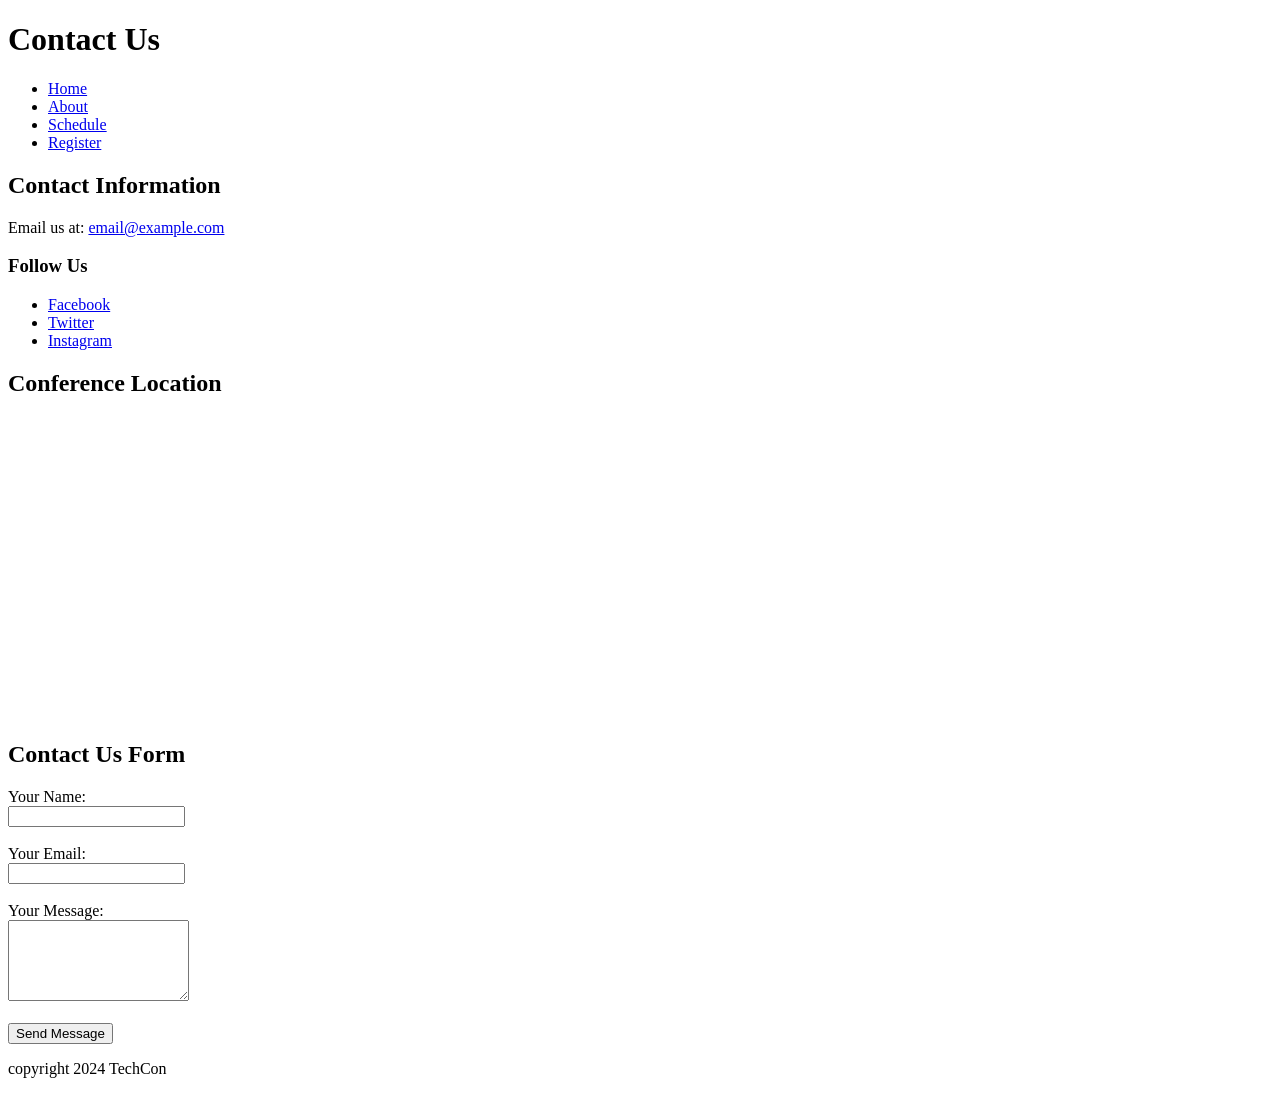
<file: techcon_website/contact.html>
<!DOCTYPE html>
<html lang="en">
<head>
    <meta charset="UTF-8">
    <meta name="viewport" content="width=device-width, initial-scale=1.0">
    <title>Contact Us</title>
</head>
<body>

    <header>
        <h1>Contact Us</h1>
        <nav>
            <ul>
                <li><a href="index.html">Home</a></li>
                <li><a href="about.html">About</a></li>
                <li><a href="schedule.html">Schedule</a></li>
                <li><a href="register.html">Register</a></li>
            </ul>
        </nav>
    </header>

    <main>

        <section>
            <h2>Contact Information</h2>

            <p>Email us at:
                <a href="mailto:email@example.com">email@example.com</a>
            </p>

            <h3>Follow Us</h3>
            <ul>
                <li><a href="https://facebook.com" target="_blank">Facebook</a></li>
                <li><a href="https://twitter.com" target="_blank">Twitter</a></li>
                <li><a href="https://instagram.com" target="_blank">Instagram</a></li>
            </ul>
        </section>

        <section>
            <h2>Conference Location</h2>

            <iframe 
                src="https://www.google.com/maps/embed?pb=!1m18!1m12!1m3!1d3151.835434509373!2d144.9537363155045!3d-37.81627974201306!2m3!1f0!2f0!3f0!3m2!1i1024!2i768!4f13.1!3m3!1m2!1s0x6ad642af0f11fd81%3A0xf5779e8d5fa0b8e3!2sVictoria%20Harbour!5e0!3m2!1sen!2sus!4v1614230273411!5m2!1sen!2sus"
                width="100%" 
                height="300" 
                style="border:0;" 
                allowfullscreen="" 
                loading="lazy">
            </iframe>
        </section>

        <section>
            <h2>Contact Us Form</h2>
            <form action="#" method="post">

                <label for="name">Your Name:</label><br>
                <input type="text" id="name" name="name" required><br><br>

                <label for="email">Your Email:</label><br>
                <input type="email" id="email" name="email" required><br><br>

                <label for="message">Your Message:</label><br>
                <textarea id="message" name="message" rows="5" required></textarea><br><br>

                <button type="submit">Send Message</button>

            </form>
        </section>

    </main>

    <footer>
        <p>copyright 2024 TechCon</p>
    </footer>

</body>
</html>
</file>
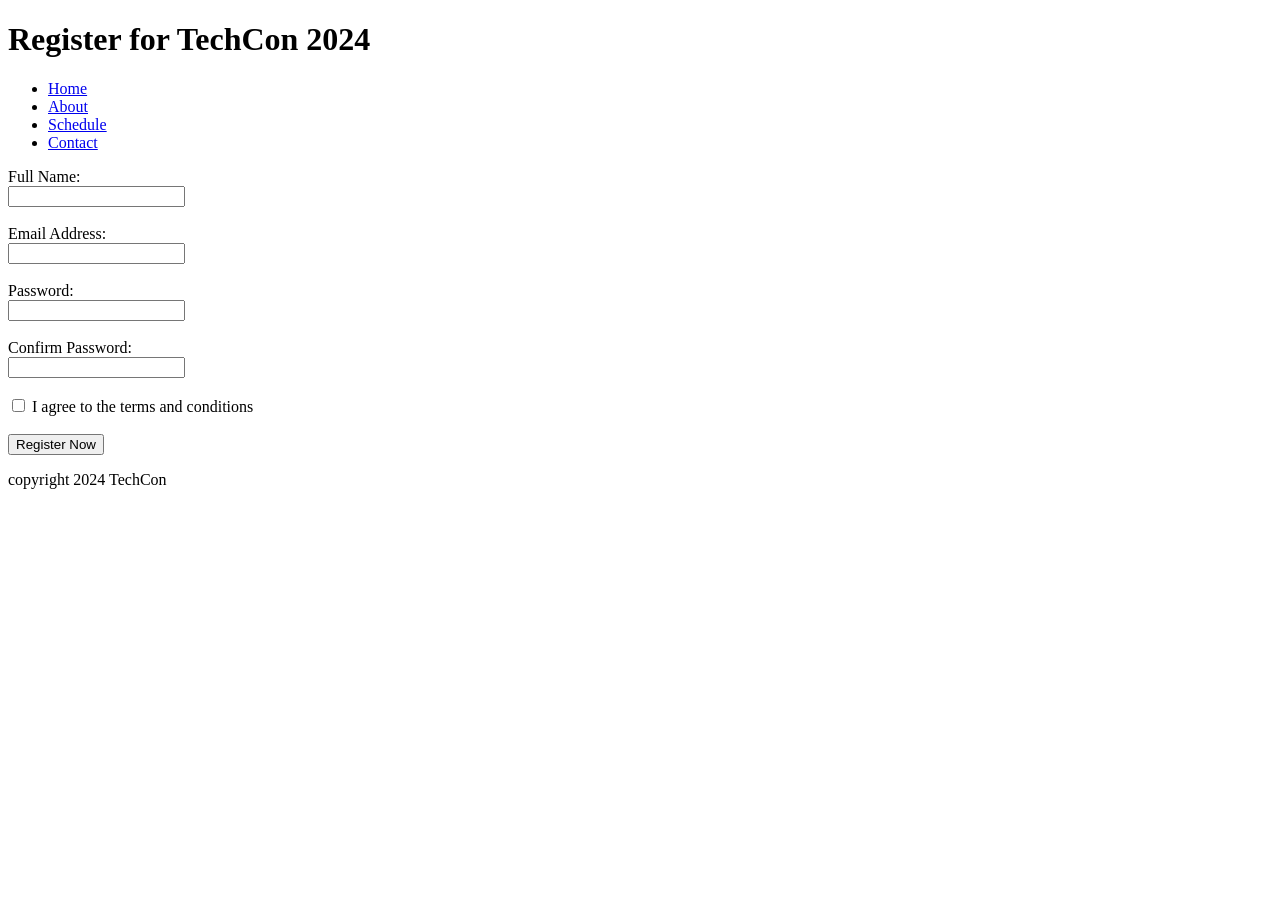
<file: techcon_website/register.html>
<!DOCTYPE html>
<html lang="en">
<head>
    <meta charset="UTF-8">
    <meta name="viewport" content="width=device-width, initial-scale=1.0">
    <title>Register for TechCon 2024</title>
</head>
<body>

    <header>
        <h1>Register for TechCon 2024</h1>
        <nav>
            <ul>
                <li><a href="index.html">Home</a></li>
                <li><a href="about.html">About</a></li>
                <li><a href="schedule.html">Schedule</a></li>
                <li><a href="contact.html">Contact</a></li>
            </ul>
        </nav>
    </header>

    <main>
        <form action="#" method="post">

            <label for="name">Full Name:</label><br>
            <input type="text" id="name" name="name" required><br><br>

            <label for="email">Email Address:</label><br>
            <input type="email" id="email" name="email" required><br><br>

            <label for="password">Password:</label><br>
            <input type="password" id="password" name="password" required><br><br>

            <label for="confirm-password">Confirm Password:</label><br>
            <input type="password" id="confirm-password" name="confirm-password" required><br><br>

            <label>
                <input type="checkbox" name="terms" required>
                I agree to the terms and conditions
            </label><br><br>

            <button type="submit">Register Now</button>

        </form>
    </main>

    <footer>
        <p>copyright 2024 TechCon</p>
    </footer>

</body>
</html>
</file>
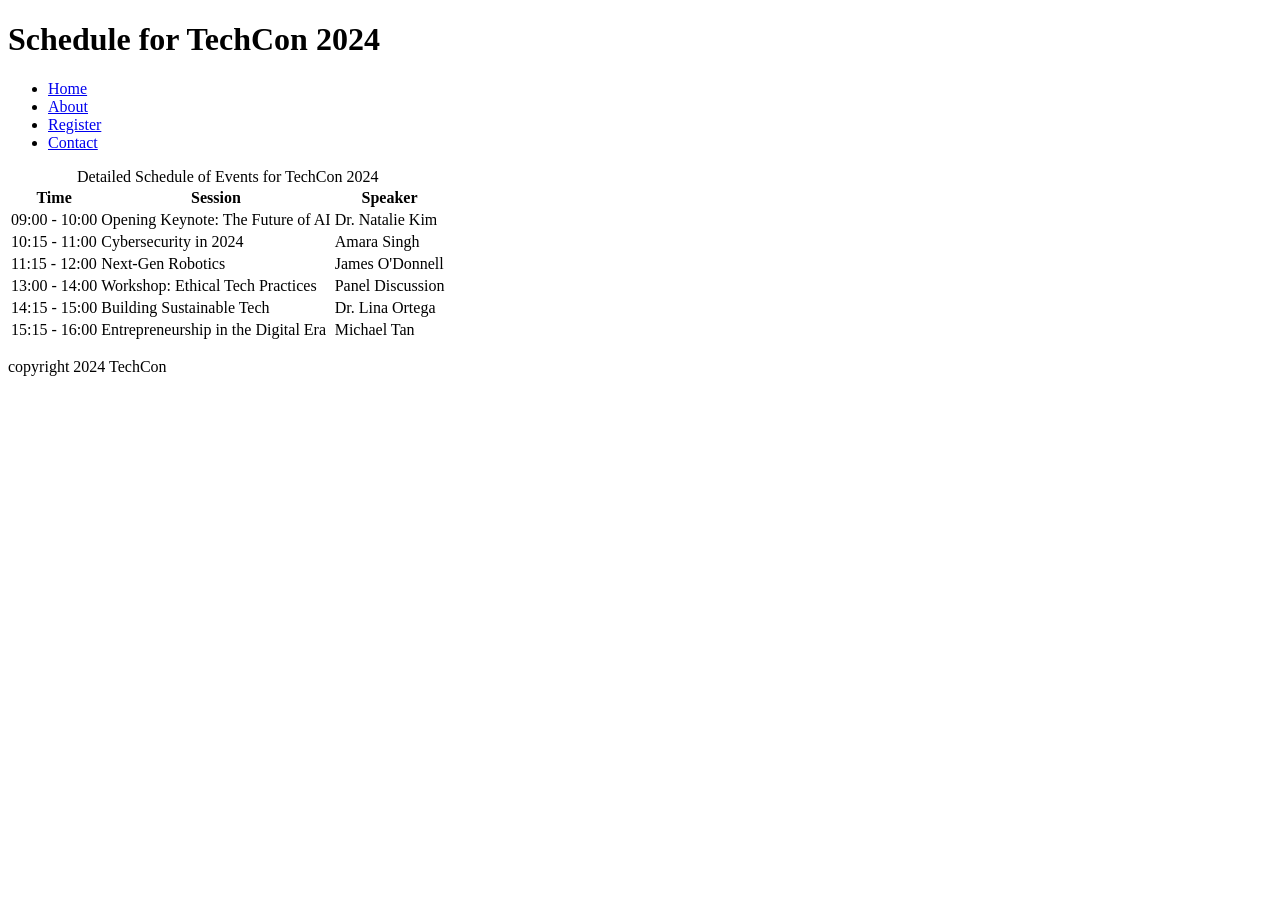
<file: techcon_website/schedule.html>
<!DOCTYPE html>
<html lang="en">
<head>
    <meta charset="UTF-8">
    <meta name="viewport" content="width=device-width, initial-scale=1.0">
    <title>Schedule for TechCon 2024</title>
</head>
<body>

    <header>
        <h1>Schedule for TechCon 2024</h1>
        <nav>
            <ul>
                <li><a href="index.html">Home</a></li>
                <li><a href="about.html">About</a></li>
                <li><a href="register.html">Register</a></li>
                <li><a href="contact.html">Contact</a></li>
            </ul>
        </nav>
    </header>

    <main>
        <table>
            <caption>Detailed Schedule of Events for TechCon 2024</caption>
            <thead>
                <tr>
                    <th scope="col">Time</th>
                    <th scope="col">Session</th>
                    <th scope="col">Speaker</th>
                </tr>
            </thead>
            <tbody>
                <tr>
                    <td>09:00 - 10:00</td>
                    <td>Opening Keynote: The Future of AI</td>
                    <td>Dr. Natalie Kim</td>
                </tr>
                <tr>
                    <td>10:15 - 11:00</td>
                    <td>Cybersecurity in 2024</td>
                    <td>Amara Singh</td>
                </tr>
                <tr>
                    <td>11:15 - 12:00</td>
                    <td>Next-Gen Robotics</td>
                    <td>James O'Donnell</td>
                </tr>
                <tr>
                    <td>13:00 - 14:00</td>
                    <td>Workshop: Ethical Tech Practices</td>
                    <td>Panel Discussion</td>
                </tr>
                <tr>
                    <td>14:15 - 15:00</td>
                    <td>Building Sustainable Tech</td>
                    <td>Dr. Lina Ortega</td>
                </tr>
                <tr>
                    <td>15:15 - 16:00</td>
                    <td>Entrepreneurship in the Digital Era</td>
                    <td>Michael Tan</td>
                </tr>
            </tbody>
        </table>
    </main>

    <footer>
        <p>copyright 2024 TechCon</p>
    </footer>

</body>
</html>
</file>
